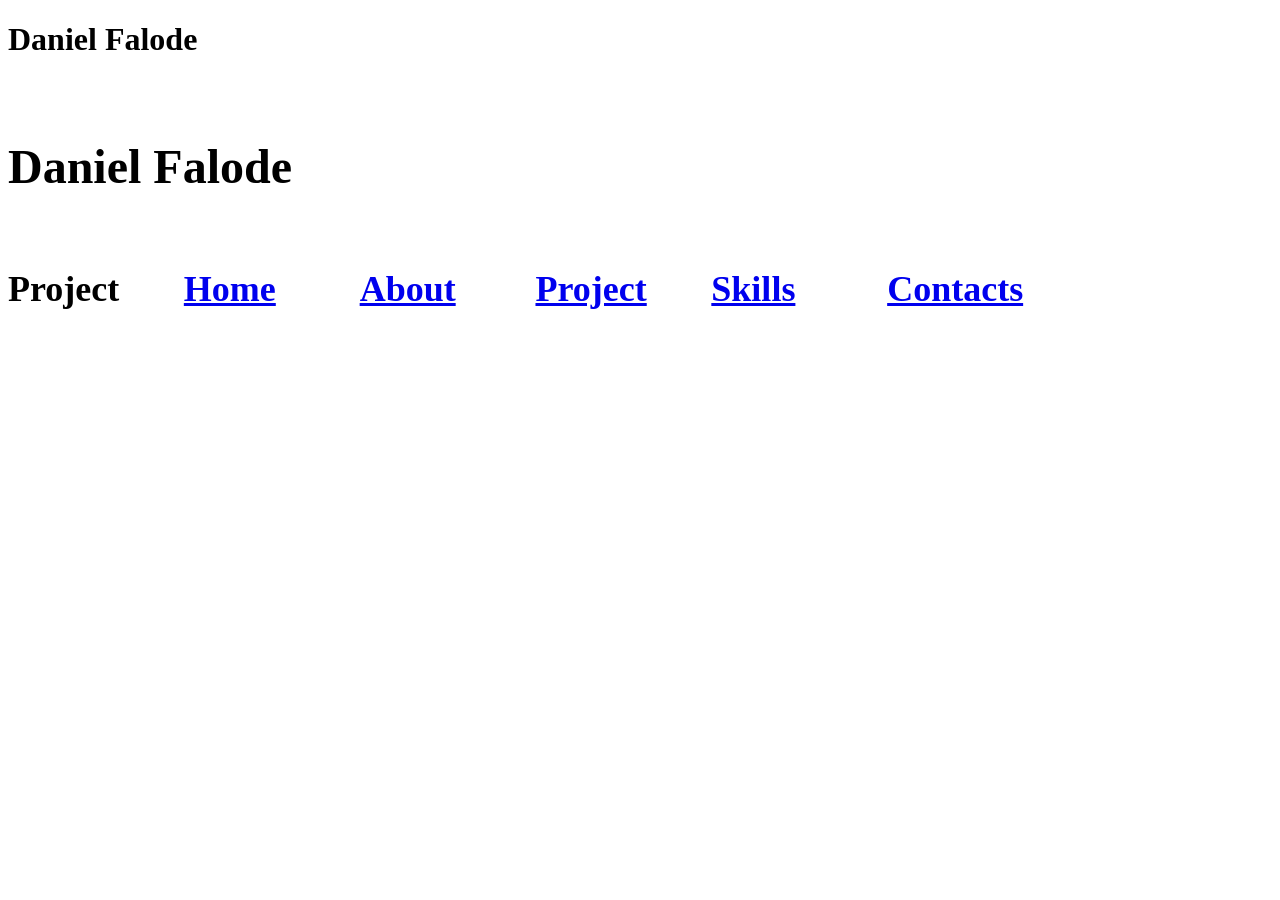
<file: index.html>
<!DOCTYPE html>
<html lang="en">
<head>
    <meta charset="UTF-8">
    <meta name="viewport" content="width=device-width, initial-scale=1.0">
    <link rel="stylesheet" href="styles.css">
    <title>Document</title>
</head>
<body>
   <h1><div class="name">Daniel Falode</div></h1>
        <h2>
        <br>
        <header>
    <h1><div class="name">Daniel Falode</div></h1>
        <h2>
        <br>
        <nav>
            <div class="title">Project</div>
            <a href="index.html">Home</a>
            <a href="about.html">About</a>
            <a href="project.html">Project</a>
            <a href="skills.html">Skills</a>
            <a href="contacts.html">Contacts</a>
        </nav>
    </header>
</body>
</html>
</file>
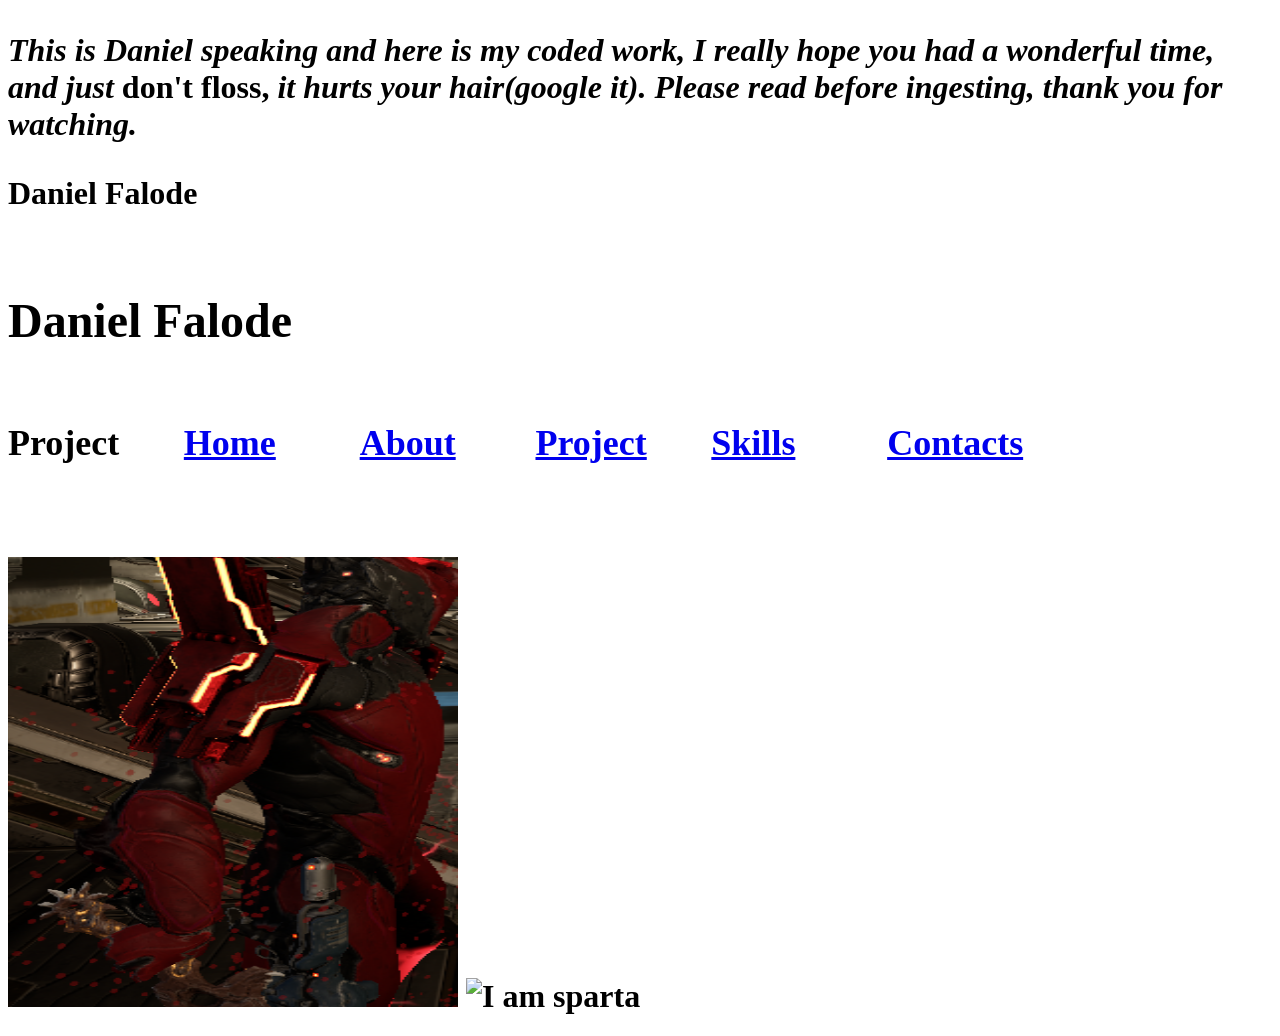
<file: about.html>
<!DOCTYPE html>
<html lang="en">
<head>
    <meta charset="UTF-8">
    <meta name="viewport" content="width=device-width, initial-scale=1.0">
    <link rel="stylesheet" href="styles.css">
    <title>Document</title>
</head>
<body>
    <h1><p><i>This is Daniel speaking and here is my coded work, I really hope you had a wonderful time, and just</i> <b>don't floss</b>, <i>it hurts your hair(google it). Please read before ingesting, thank you for watching.</i></p></h1>
      <h1><div class="name">Daniel Falode</div></h1>
        <h2>
        <br>
        <header>
    <h1><div class="name">Daniel Falode</div></h1>
        <h2>
        <br>
        <nav>
            <div class="title">Project</div>
            <a href="index.html">Home</a>
            <a href="about.html">About</a>
            <a href="project.html">Project</a>
            <a href="skills.html">Skills</a>
            <a href="contacts.html">Contacts</a>
        </nav>
    </header>
        <h1>
            <section>
                <img src="../images/sparta.png" height="450" width="450"> <img alt="I am sparta">
            </section>
            
</body>
</html>
</file>
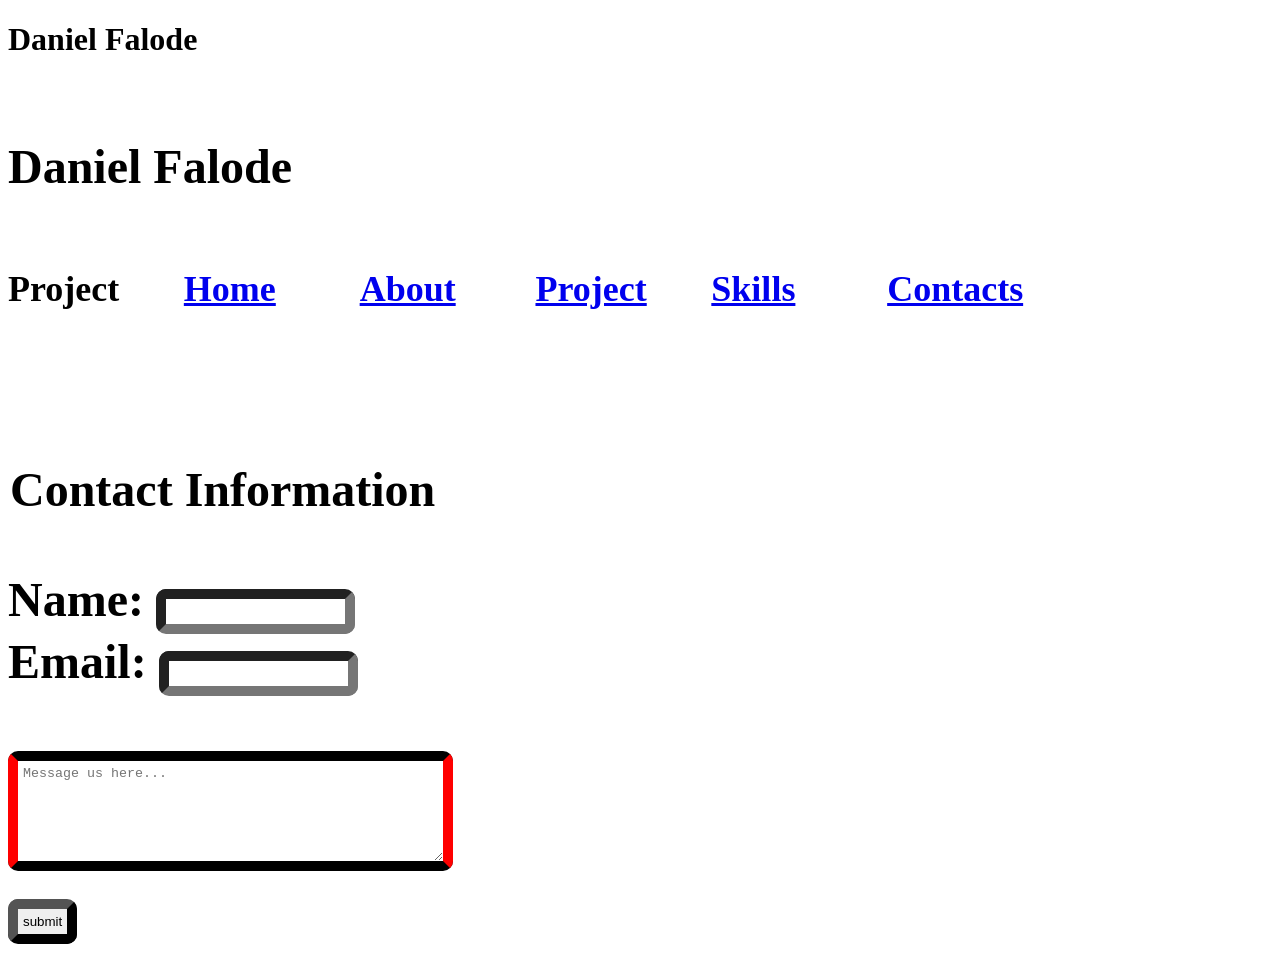
<file: contacts.html>
<!DOCTYPE html>
<html lang="en">
<head>
    <meta charset="UTF-8">
    <meta name="viewport" content="width=device-width, initial-scale=1.0">
    <link rel="stylesheet" href="styles.css">
    <title>Document</title>
</head>
<body>
    <h1><div class="name">Daniel Falode</div></h1>
        <h2>
        <br>
        <header>
    <h1><div class="name">Daniel Falode</div></h1>
        <h2>
        <br>
        <nav>
            <div class="title">Project</div>
            <a href="index.html">Home</a>
            <a href="about.html">About</a>
            <a href="project.html">Project</a>
            <a href="skills.html">Skills</a>
            <a href="contacts.html">Contacts</a>
        </nav>
    </header>
        <br>
        <form action="https://www.google.com">
        <h1>
        <legend>Contact Information</legend>
        <br>
        Name: <label for="Full Name"><input type="text" ></label>
        <br>
        Email: <label for="Email"><input type="email"></label>
        <br><br>
        <textarea id="comment" name="user_comment" rows="6" cols="50" placeholder="Message us here..." maxlength="500"></textarea>
        <br>
        <input type="submit" id="submit form" name="submit form" value="submit">
        </fieldset>
        </form>
</body>
</html>
</file>
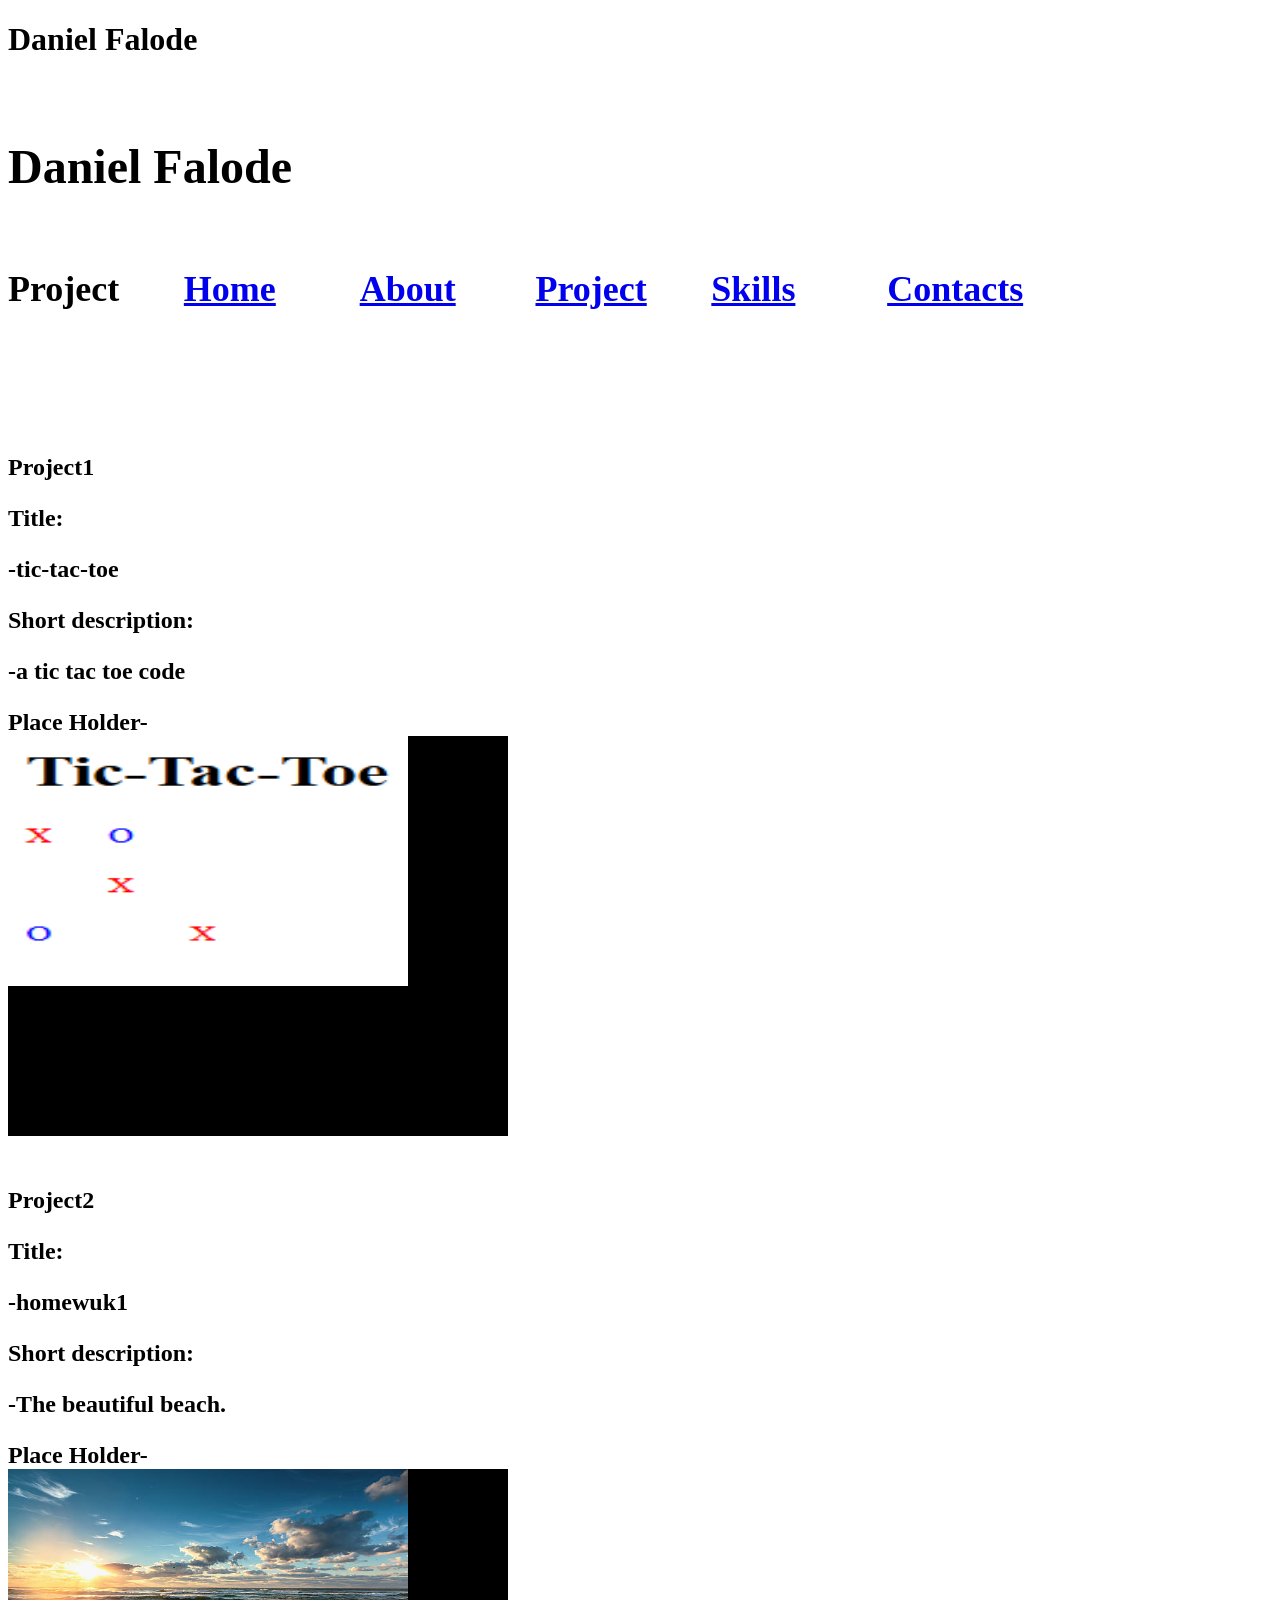
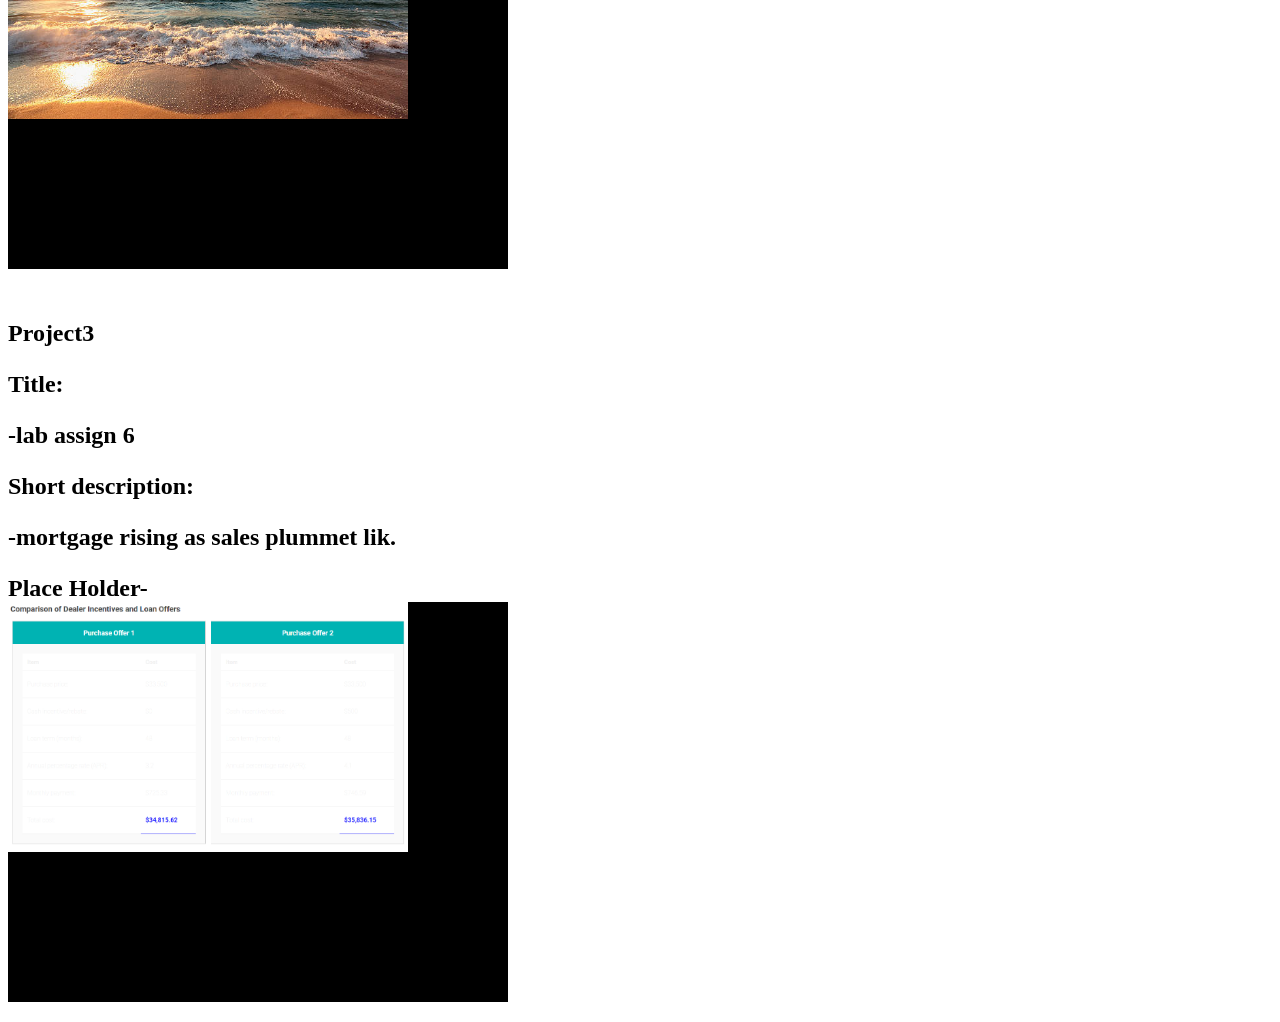
<file: project.html>
<!DOCTYPE html>
<html lang="en">
<head>
    <meta charset="UTF-8">
    <meta name="viewport" content="width=device-width, initial-scale=1.0">
    <link rel="stylesheet" href="styles.css">
    <title>Document</title>
</head>
<body>
        <h1><div class="name">Daniel Falode</div></h1>
        <h2>
        <br>
        <header>
    <h1><div class="name">Daniel Falode</div></h1>
        <h2>
        <br>
        <nav>
            <div class="title">Project</div>
            <a href="index.html">Home</a>
            <a href="about.html">About</a>
            <a href="project.html">Project</a>
            <a href="skills.html">Skills</a>
            <a href="contacts.html">Contacts</a>
        </nav>
    </header>
    <br>
        <div class="projects"><p>Project1</p>
            <div class="titles">Title: <p>-tic-tac-toe</p> </div>
            <div class="description">Short description:
                <p>-a tic tac toe code</p>
            </div>
            <div class="placeholder">Place Holder-
                <div class="space">
                <section>
                <a href="../lab-assign-8/index.html"><img src="../images/screenshote.png" height="250" width="400" ></a>
            </section>
        </div>
            </div>
            </div>
            <br>
            <div class="projects"><p>Project2</p>
            <div class="titles">Title:<p>-homewuk1</p>
            </div>
            <div class="description">Short description:
                <p>-The beautiful beach.</p>
            </div>
            <div class="placeholder">Place Holder-
                <div class="space">
                <section>
                <a href="../homewuk1/contact.html"><img src="../images/beech.jpg" height="250" width="400" ></a>
            </section>
        </div>
            </div>
            </div>
            <br>
            <div class="projects"><p>Project3</p>
            <div class="titles">Title:<p>-lab assign 6</p>
            </div>
            <div class="description">Short description:
                <p>-mortgage rising as sales plummet lik.</p>
            </div>
            <div class="placeholder">Place Holder-
                <div class="space">
                <section>
                <a href="../lab assign 6/lab-assign-6/index.html"><img src="../images/screenshoted.png" height="250" width="400" ></a>
            </section>
        </div>
            </div>
            </div>
    </h2>
</body>
</html>
</file>
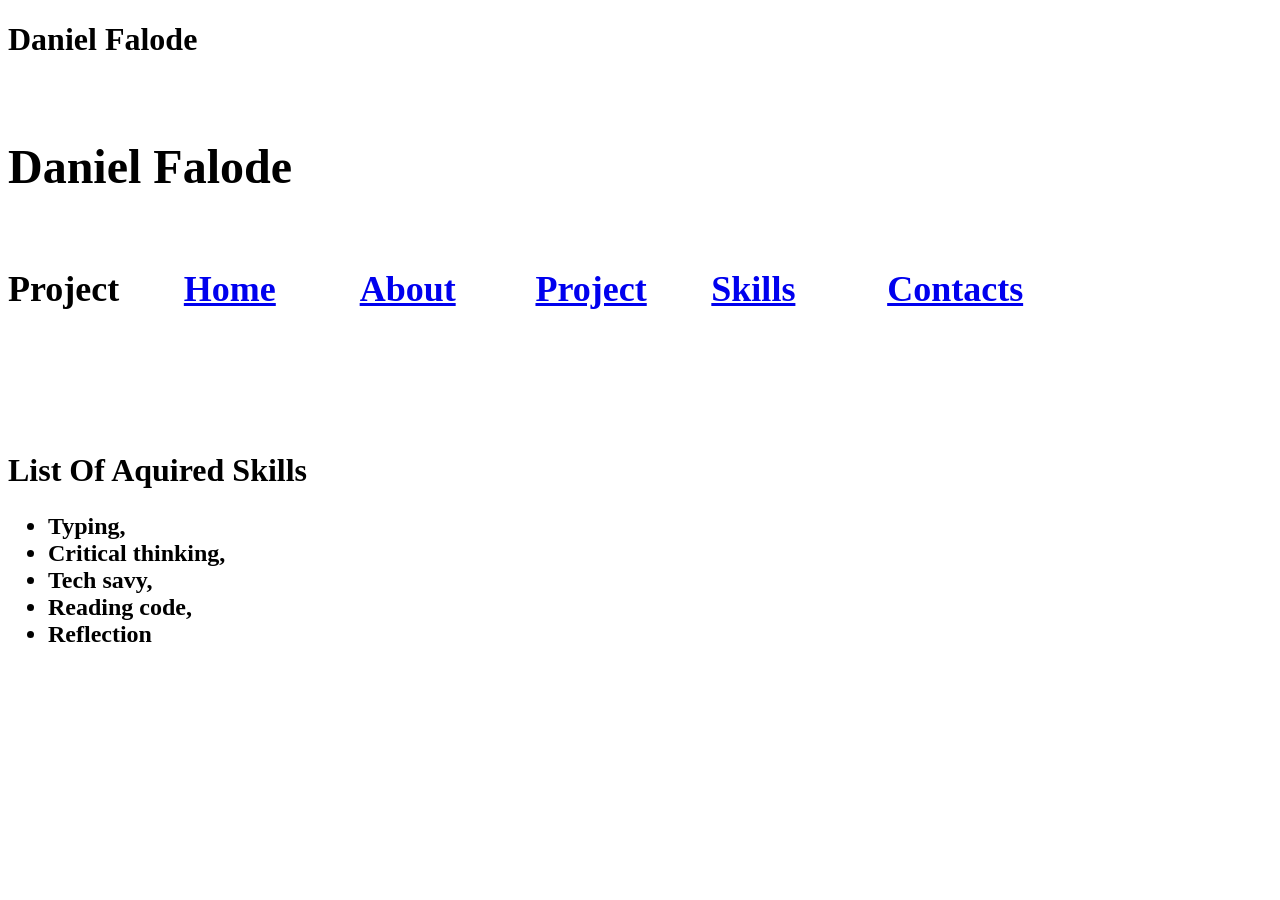
<file: skills.html>
<!DOCTYPE html>
<html lang="en">
<head>
    <meta charset="UTF-8">
    <meta name="viewport" content="width=device-width, initial-scale=1.0">
    <link rel="stylesheet" href="styles.css">
    <title>Document</title>
</head>
<body>
    <h1><div class="name">Daniel Falode</div></h1>
        <h2>
        <br>
        <header>
    <h1><div class="name">Daniel Falode</div></h1>
        <h2>
        <br>
        <nav>
            <div class="title">Project</div>
            <a href="index.html">Home</a>
            <a href="about.html">About</a>
            <a href="project.html">Project</a>
            <a href="skills.html">Skills</a>
            <a href="contacts.html">Contacts</a>
        </nav>
    </header>
        <br>
        <h1>List Of Aquired Skills</h1>
        <h2>
        <ul>
            <li>Typing,
             <li>Critical thinking,
             <li>Tech savy,
             <li>Reading code,
                <li>Reflection
        </ul>
    </h2>
</body>
</html>
</file>
<file: styles.css>
nav{
  width: 1050px;
  height: 105px;
  display: grid;
  grid-template-columns: repeat(6, 3fr);
  grid-template-rows: repeat(6, 3fr);
  justify-content: center;
  gap: 5px;
}
/* nav */
a:hover{
 font-size: 50px; 
}
/* projectss */
.project1{
  width: 300px;
  height: 100px;
  display: grid;
  grid-template-columns: repeat(1, 1fr);
  grid-template-rows: repeat(1, 1fr);
  justify-content: center;
  gap: 10px;
}

/* projectss */
.projects:hover{
  font-size: 40px;
  }
/* skill lists */
li:hover{
  font-size: 50px;
}
/* contacts */
input{
  padding: 5px;
  border-radius: 10px;
  border-width: 10px;
}
input:hover{
  font-size: 20px;
  border-color: green;
}
input:focus{
  font-size: 1000px;
  color: red;
  background-color: black;
}
textarea:hover{
  font-size: 50px;
  border-color: green black;
}
textarea{
  padding: 5px;
  border-radius: 10px;
  border-width: 10px;
  border-color:  black red;
}
/* nav */
header{
  animation: mymove 10s infinite;
  position: relative;
}
  @keyframes mymove { 
  from {top: 0px;}
  to {top: 50px;}
  from{opacity: 0;}
  }
  /* projects */
.space{
  background-color: black;
  width: 500px;
  height: 400px;
 justify-items: center;
 animation: identifier 10s infinite;
}
@keyframes identifier {
  from{background-color: black;}
  to{background-color: green;}
}
.space:hover{
  width: 410px;
  height: 310px;
}
</file>
